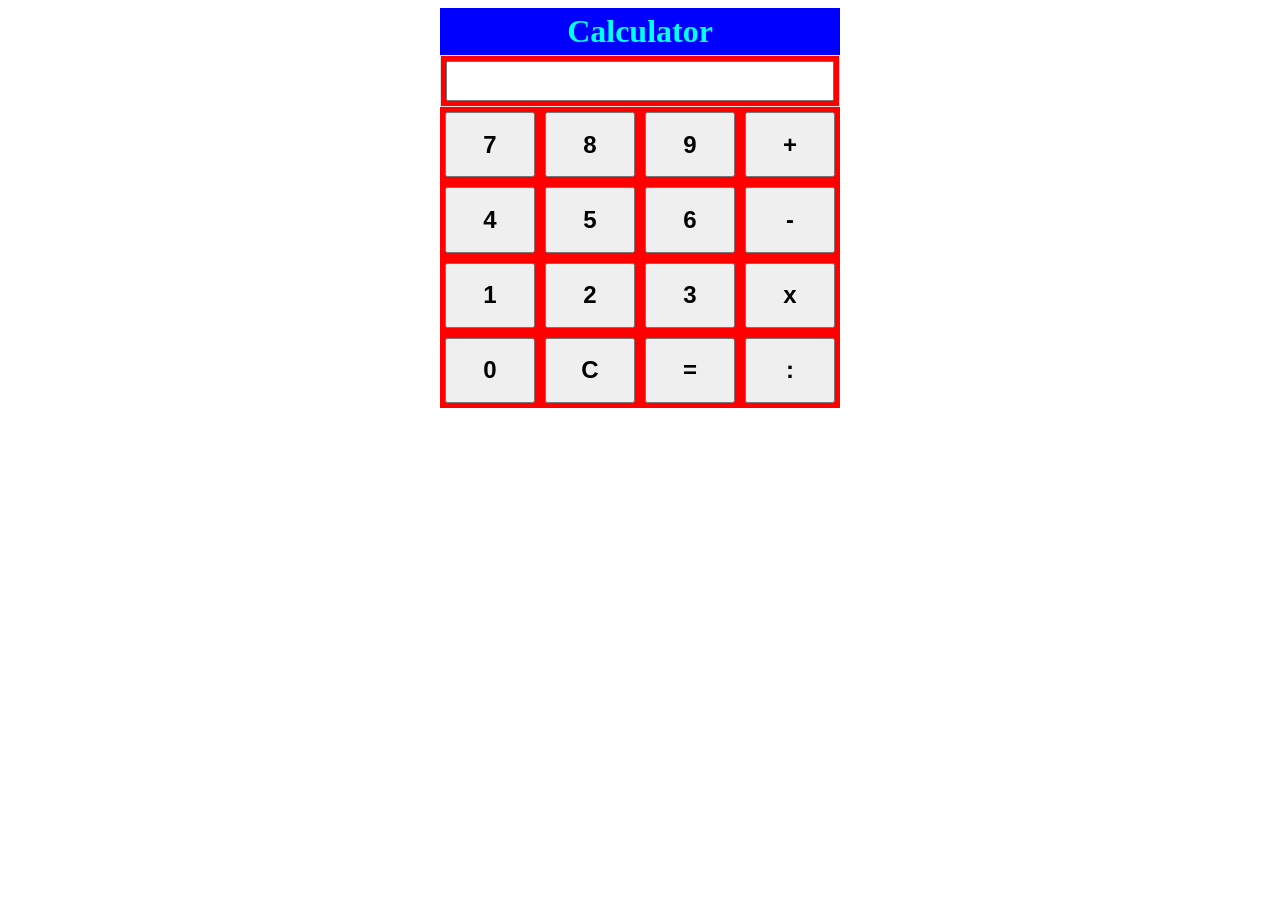
<file: index.html>
<!DOCTYPE html>
<html lang="en">
<head>
    <meta charset="UTF-8">
    <meta name="viewport" content="width=device-width, initial-scale=1.0">
    <title>calculator</title>
    <link rel="stylesheet" href="calculator.css">
</head>
<body>
    <div class="container">
        <div class="title">Calculator</div>
        <div class="results">
            <input type="text" class="result" id="resultInput">
        </div>
        <div class="buttons">
            <button class="button" onclick="buttonHandler(this)">7</button>
            <button class="button" onclick="buttonHandler(this)">8</button>
            <button class="button" onclick="buttonHandler(this)">9</button>
            <button class="button" onclick="buttonHandler(this)">+</button>
        </div>
        <div class="buttons">
            <button class="button" onclick="buttonHandler(this)">4</button>
            <button class="button" onclick="buttonHandler(this)">5</button>
            <button class="button" onclick="buttonHandler(this)">6</button>
            <button class="button" onclick="buttonHandler(this)">-</button>
        </div>
        <div class="buttons">
            <button class="button" onclick="buttonHandler(this)">1</button>
            <button class="button" onclick="buttonHandler(this)">2</button>
            <button class="button" onclick="buttonHandler(this)">3</button>
            <button class="button" onclick="buttonHandler(this)">x</button>
        </div>
        <div class="buttons">
            <button class="button" onclick="buttonHandler(this)">0</button>
            <button class="button" onclick="buttonHandler(this)">C</button>
            <button class="button" onclick="buttonHandler(this)">=</button>
            <button class="button" onclick="buttonHandler(this)">:</button>
        </div>
    </div>

    <script src="calculator.js"></script>
</body>
</html>
</file>
<file: calculator.css>
.container{
    width: 400px;
    height: 400px;
    background-color: red;
    margin: auto;
    display: flex;
    flex-direction: column;
    justify-content: space-between;
}
.title{
    text-align: center;
    font-size: 2em;
    padding: 5px;
    font-weight: bold;
    background-color: blue;
    color: aqua;
}
.results{
    display: flex;
    justify-content: stretch;
    height: 50px;
    border: 1px solid #ddd;
}
.result{
    flex-grow: 1;
    margin: 5px;
    text-align: center;
    font-size: 1.2em;
    font-weight: bold;
    color: cadetblue;
}
.buttons{
    display: flex;
    flex-grow: 1;
    justify-content: space-between;
}
.button{
    flex-grow: 1;
    margin: 5px;
    text-align: center;
    font-weight: bold;
    font-size: 1.5em;
    width: 30px;
}
</file>
